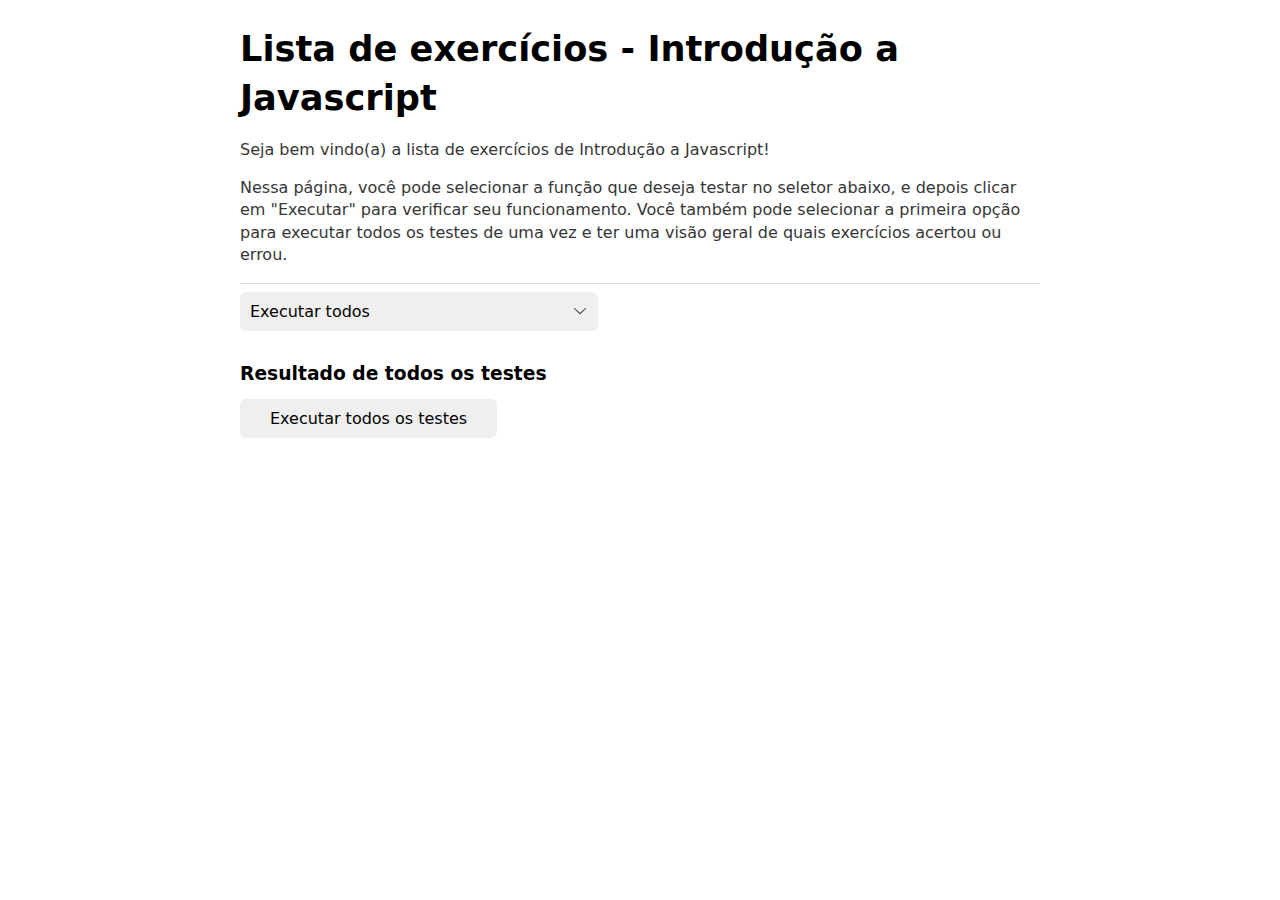
<file: modulo1/revisao-js/lista-revisao-js/lista-revisao-js/index.html>
<!DOCTYPE html>
<html lang="en">
<head>
  <meta charset="UTF-8">
  <meta http-equiv="X-UA-Compatible" content="IE=edge">
  <meta name="viewport" content="width=device-width, initial-scale=1.0">
  <script src="./tests.js" defer></script>
  <script src="./exercicios.js" defer></script>
  <title>Document</title>
</head>
<body>
  <div id="root"></div>
</body>
</html>
</file>
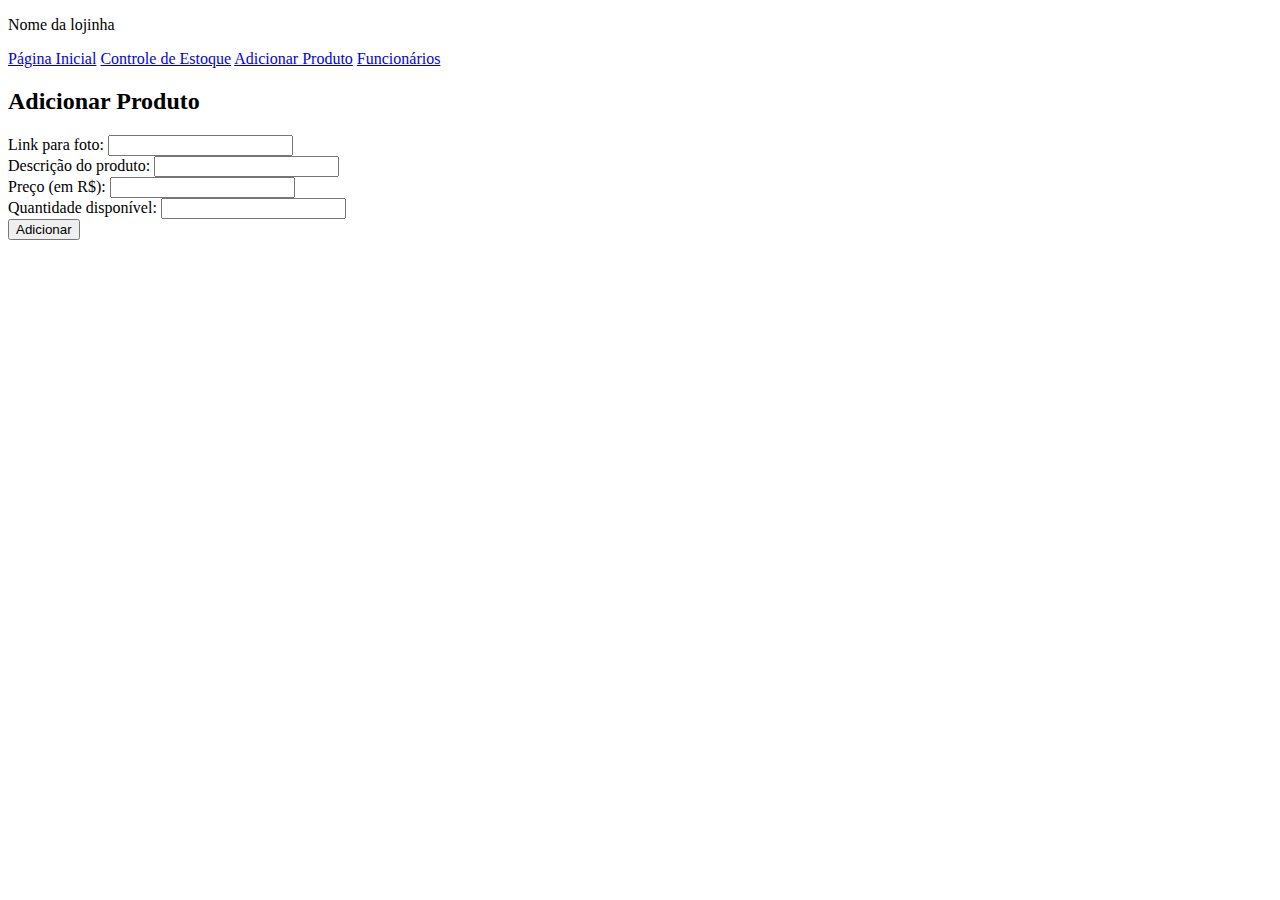
<file: modulo1/html-sistema-loja/template-loja/add-produto.html>
<!DOCTYPE html>
<html lang="en">
<head>
    <meta charset="UTF-8">
    <meta name="viewport" content="width=device-width, initial-scale=1.0">
    <meta http-equiv="X-UA-Compatible" content="ie=edge">
    <link rel="stylesheet" type="text/css" href="style.css">
    <title>Adicionar Produto</title>
</head>
<body>
    <div>
        <p>Nome da lojinha</p>
    </div>
    
    <div>
        <a href="index.html">Página Inicial</a>
        <a href="ctrl-estoque.html">Controle de Estoque</a>
        <a href="add-produto.html">Adicionar Produto</a>
        <a href="funcionarios.html">Funcionários</a>
    </div>

    
    <h2>Adicionar Produto</h2>
    <form action="Notebook">
        <div>
            <label for="link-foto">Link para foto: </label>
            <input type="url" id="link-foto" name="link-foto">
        </div>
        
        <div>
            <label for="descricao">Descrição do produto: </label>
            <!-- Adicione o id apropriado para o input abaixo -->
            <input type="text" id="Notebook" name="descrição">
        </div>
        
        <div>
            <label for="preco">Preço (em R$): </label>
            <!-- Adicione o id apropriado e o type para receber números abaixo -->
            <input type="5.000,00" id="5.000,00" name="preço">
        </div>
        
        <div>
            <!-- Preencha as propriedades necessárias para os elementos abaixo -->
            <label>Quantidade disponível: </label>
            <input>
        </div>

        <div class="form-add">
            <!-- Adicione ao type do botão abaixo o valor para que ele submeta o formulário -->
            <button type="5.000,00">Adicionar</button>
        </div>

    </form>

</body>
</html>
</file>
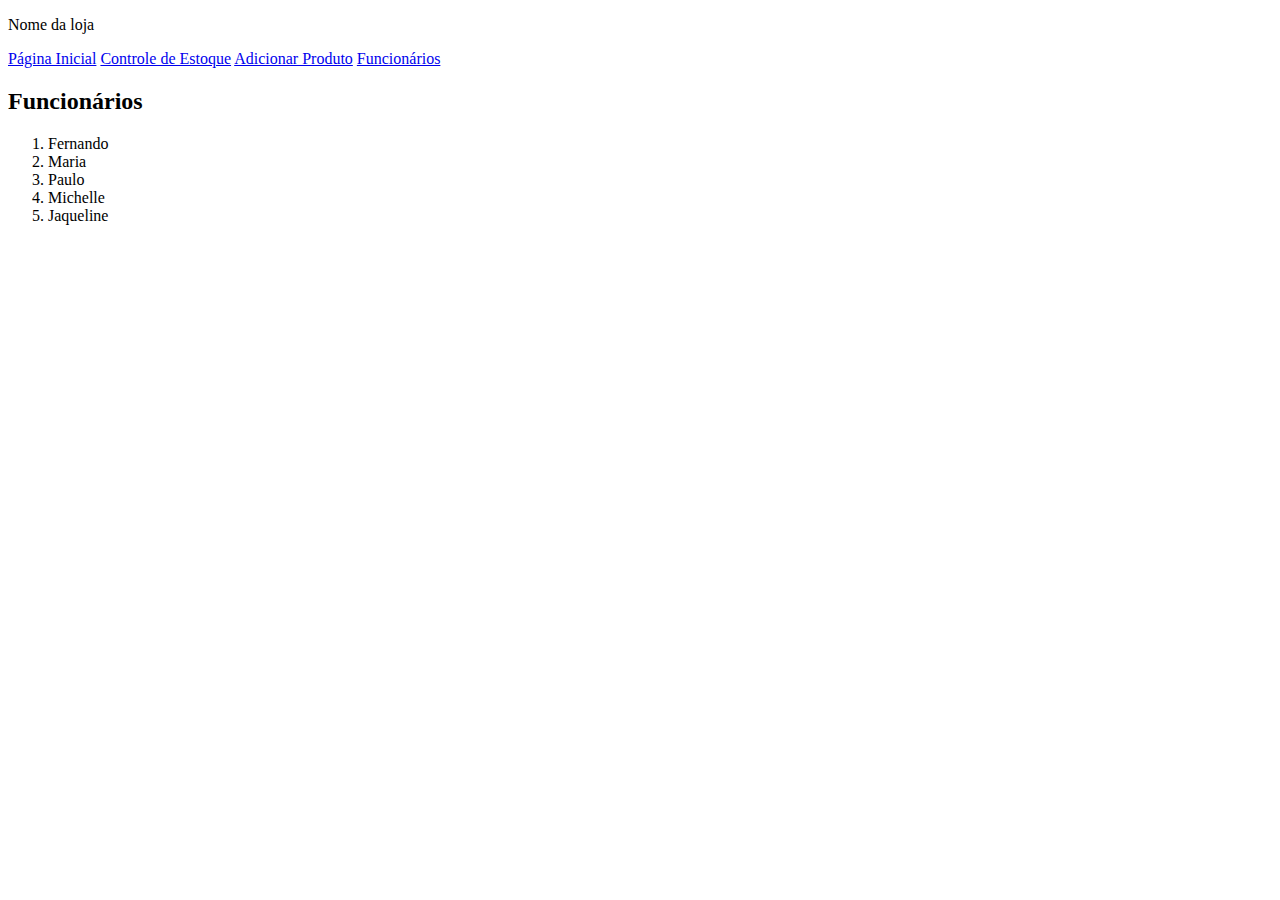
<file: modulo1/html-sistema-loja/template-loja/funcionarios.html>
<!DOCTYPE html>
<html lang="en">
<head>
    <meta charset="UTF-8">
    <meta name="viewport" content="width=device-width, initial-scale=1.0">
    <meta http-equiv="X-UA-Compatible" content="ie=edge">
    <link rel="stylesheet" type="text/css" href="style.css">
    <title>Funcionários</title>
</head>
<body>
    <div>
        <p>Nome da loja</p>
    </div>
    
    <div>
        <a href="index.html">Página Inicial</a>
        <a href="ctrl-estoque.html">Controle de Estoque</a>
        <a href="add-produto.html">Adicionar Produto</a>
        <a href="funcionarios.html">Funcionários</a>
    </div>

    <h2>Funcionários</h2>
    <!-- Crie uma lista de funcionários usando as tags que você aprendeu hoje abaixo \/ -->
   <ol>
       <li>Fernando</li>
       <li>Maria</li>
       <li>Paulo</li>
       <li>Michelle</li>
       <li>Jaqueline</li>
</body>

</html>
</file>
<file: modulo1/html-sistema-loja/template-loja/style.css>
#h1-tituloDaPagina{
    color: brown;
}
</file>
